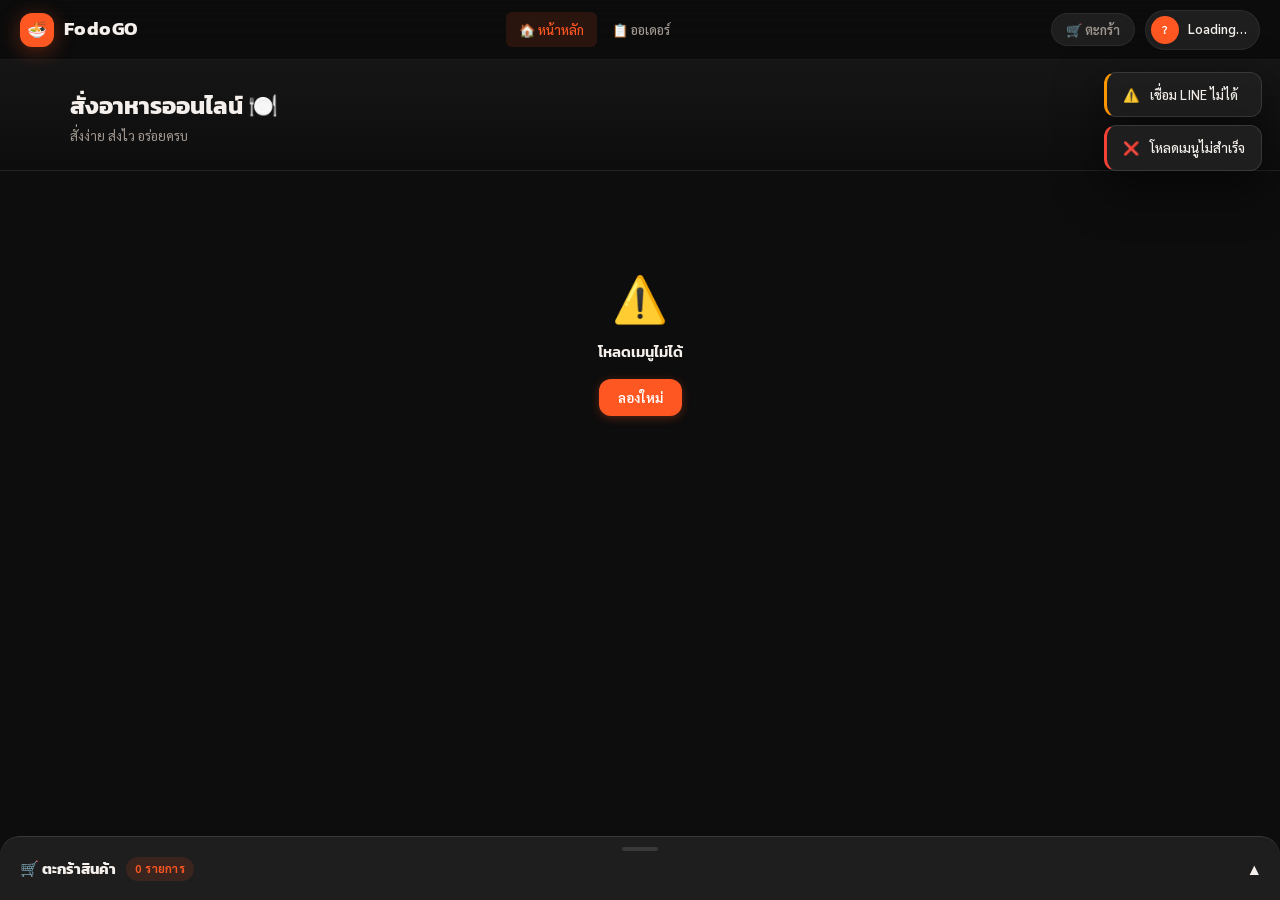
<file: FOoDoGO/index.html>
<!DOCTYPE html>
<html lang="th">
<head>
  <meta charset="UTF-8">
  <meta name="viewport" content="width=device-width,initial-scale=1.0">
  <title>FodoGO — สั่งอาหาร</title>
  <link rel="preconnect" href="https://fonts.googleapis.com">
  <link rel="stylesheet" href="style.css">
</head>
<body>

<!-- NAVBAR -->
<nav class="navbar">
  <div class="nav-brand">
    <div class="nav-logo">🍜</div>
    <span id="shop-name">FodoGO</span>
  </div>
  <div class="nav-links">
    <a href="index.html"  class="nav-link active">🏠 หน้าหลัก</a>
    <a href="orders.html" class="nav-link">📋 ออเดอร์</a>
  </div>
  <div class="nav-right">
    <button class="cart-pill" id="cart-pill" onclick="toggleDrawer()">
      🛒 ตะกร้า
      <span class="cart-count hidden" id="cart-badge">0</span>
    </button>
    <div class="nav-user">
      <div class="nav-avatar" id="uavatar">?</div>
      <span class="nav-uname" id="uname">Loading…</span>
    </div>
  </div>
</nav>

<!-- HERO -->
<div class="page" style="padding-bottom:0">
  <div class="menu-hero">
    <div class="wrap">
      <h1>สั่งอาหารออนไลน์ 🍽️</h1>
      <p id="shop-sub">เลือกเมนูที่ชอบ สั่งง่าย ส่งไว</p>
    </div>
  </div>

  <!-- CAT BAR -->
  <div class="wrap">
    <div id="cat-bar" class="cat-bar"></div>
  </div>

  <!-- FOOD GRID -->
  <div class="wrap">
    <div id="food-grid" class="food-grid"></div>
  </div>
</div>

<!-- CART DRAWER -->
<div id="cart-drawer" class="cart-drawer">
  <div style="position:relative">
    <div class="cart-handle-bar"></div>
  </div>
  <div class="cart-handle" onclick="toggleDrawer()">
    <div class="cart-handle-left">
      <span class="cart-handle-title">🛒 ตะกร้าสินค้า</span>
      <span class="badge badge-brand" id="cart-cnt">0 รายการ</span>
    </div>
    <span id="drawer-arrow">▲</span>
  </div>

  <div id="cart-empty" class="empty-state">
    <div class="empty-ico">🛒</div>
    <h3>ตะกร้าว่างเปล่า</h3>
    <p>เลือกเมนูที่ชอบได้เลย!</p>
  </div>

  <div id="cart-body" class="cart-body"></div>

  <div id="cart-foot" class="cart-footer-wrap hidden">
    <div class="cart-total-row">
      <span>รวมทั้งหมด</span>
      <span class="cart-total-price" id="cart-total">฿0</span>
    </div>
    <button class="btn btn-primary btn-lg btn-block" onclick="openCheckout()">✅ สั่งอาหาร</button>
  </div>
</div>

<!-- MODAL: รายละเอียดเมนู -->
<div class="modal-bg" id="modal-detail">
  <div class="modal">
    <div class="modal-head">
      <h2 class="modal-title" id="det-name">ชื่อเมนู</h2>
      <div class="modal-close" onclick="closeModal('modal-detail')">✕</div>
    </div>
    <div id="det-img" style="margin-bottom:14px;border-radius:var(--r-md);overflow:hidden;background:var(--bg-overlay);min-height:120px;display:flex;align-items:center;justify-content:center"></div>
    <p id="det-desc" style="font-size:0.83rem;color:var(--tx-secondary);margin-bottom:10px;line-height:1.7"></p>
    <div id="det-price" style="font-size:1.2rem;font-weight:700;color:var(--brand);margin-bottom:18px">฿0</div>
    <button class="btn btn-primary btn-block" id="det-add">+ เพิ่มลงตะกร้า</button>
  </div>
</div>

<!-- MODAL: Checkout -->
<div class="modal-bg" id="modal-checkout">
  <div class="modal">
    <div class="modal-head">
      <h2 class="modal-title">🛒 ยืนยันคำสั่งซื้อ</h2>
      <div class="modal-close" onclick="closeModal('modal-checkout')">✕</div>
    </div>
    <div id="co-sum" style="display:flex;flex-direction:column;gap:7px;margin-bottom:18px"></div>
    <div class="form-group">
      <label class="form-label">📍 ที่อยู่จัดส่ง <span style="color:var(--err)">*</span></label>
      <textarea id="co-addr" class="form-ctrl" placeholder="บ้านเลขที่, ตึก, ห้อง…"></textarea>
    </div>
    <div class="form-group">
      <label class="form-label">📝 หมายเหตุ</label>
      <textarea id="co-note" class="form-ctrl" placeholder="ไม่ใส่ผัก, เผ็ดน้อย…" style="min-height:60px"></textarea>
    </div>
    <button class="btn btn-primary btn-lg btn-block" id="co-btn" onclick="submitOrder()">✅ ยืนยันสั่งอาหาร</button>
  </div>
</div>

<!-- TOAST -->
<div id="toasts" class="toast-box"></div>

<script src="https://static.line-scdn.net/liff/edge/2/sdk.js"></script>
<script src="config.js"></script>
<script src="script.js"></script>
<script>
  document.addEventListener("DOMContentLoaded", () => {
    document.getElementById("shop-name").textContent = CFG.SHOP_NAME;
    document.getElementById("shop-sub").textContent  = CFG.SHOP_SUB;
  });
  // Arrow toggle
  const _orig = window.toggleDrawer;
  window.toggleDrawer = function() {
    _orig();
    const a = document.getElementById("drawer-arrow");
    if (a) a.textContent = DRAWER_OPEN ? "▼" : "▲";
  };
</script>
</body>
</html>
</file>
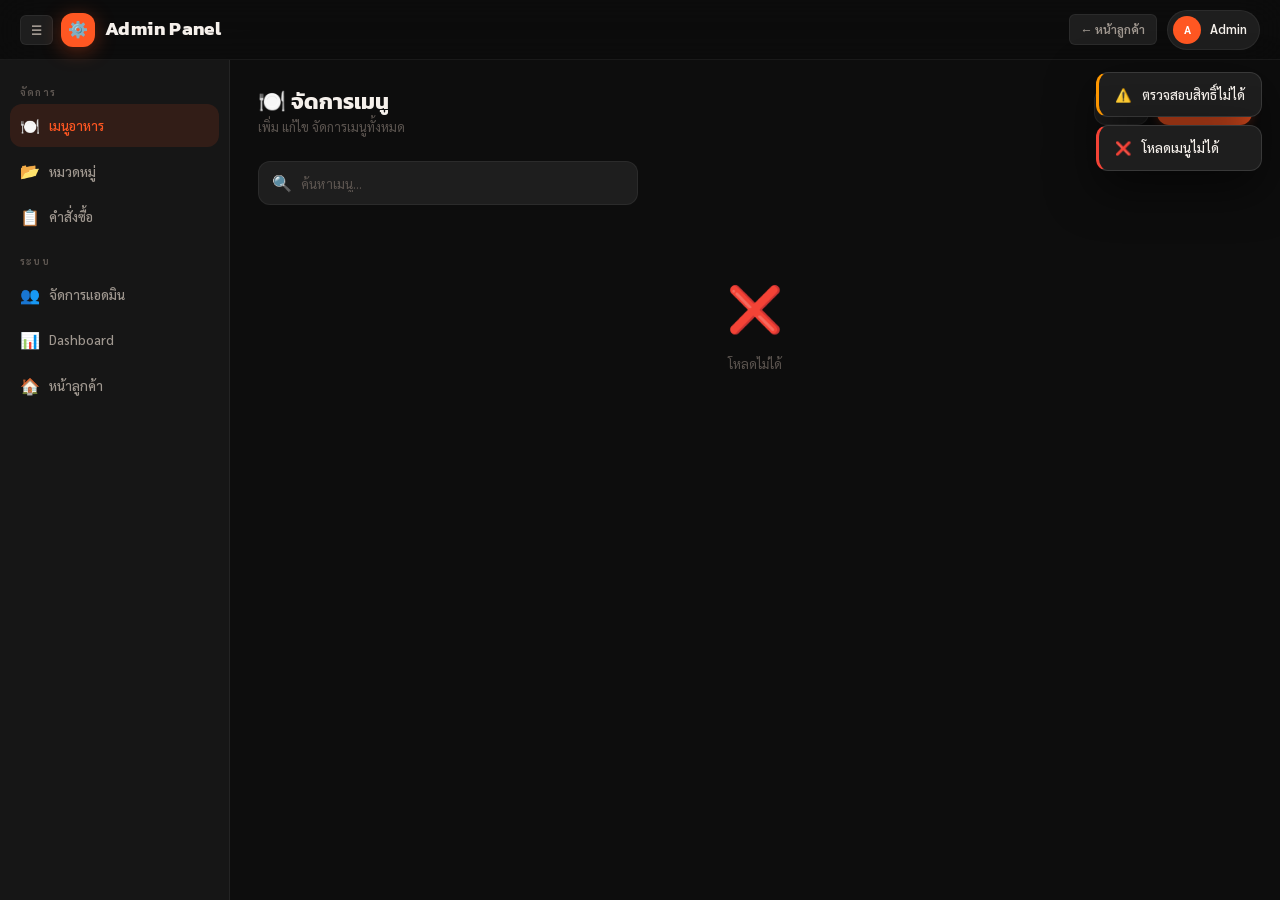
<file: FOoDoGO/admin.html>
<!DOCTYPE html>
<html lang="th">
<head>
  <meta charset="UTF-8">
  <meta name="viewport" content="width=device-width,initial-scale=1.0">
  <title>FodoGO — Admin</title>
  <link rel="preconnect" href="https://fonts.googleapis.com">
  <link rel="stylesheet" href="style.css">
</head>
<body>

<!-- NAVBAR -->
<nav class="navbar">
  <div class="flex items-c gap-2">
    <button class="btn btn-ghost btn-sm" onclick="toggleSidebar()" style="padding:6px 10px">☰</button>
    <div class="nav-brand"><div class="nav-logo">⚙️</div><span>Admin Panel</span></div>
  </div>
  <div class="nav-right">
    <a href="index.html" class="btn btn-ghost btn-sm">← หน้าลูกค้า</a>
    <div class="nav-user">
      <div class="nav-avatar" id="a-uavatar">A</div>
      <span class="nav-uname" id="a-uname">Admin</span>
    </div>
  </div>
</nav>

<!-- LAYOUT -->
<div class="admin-shell">

  <!-- SIDEBAR -->
  <aside class="sidebar" id="sidebar">
    <div class="sb-section">
      <div class="sb-label">จัดการ</div>
      <a class="sb-link active" data-tab="menu" href="#">
        <span class="ico">🍽️</span> เมนูอาหาร
      </a>
      <a class="sb-link" data-tab="cats" href="#">
        <span class="ico">📂</span> หมวดหมู่
      </a>
      <a class="sb-link" data-tab="orders" href="#">
        <span class="ico">📋</span> คำสั่งซื้อ
      </a>
    </div>
    <div class="sb-section">
      <div class="sb-label">ระบบ</div>
      <a class="sb-link" data-tab="admins" href="#">
        <span class="ico">👥</span> จัดการแอดมิน
      </a>
      <a class="sb-link" href="dashboard.html">
        <span class="ico">📊</span> Dashboard
      </a>
      <a class="sb-link" href="index.html">
        <span class="ico">🏠</span> หน้าลูกค้า
      </a>
    </div>
  </aside>

  <!-- MAIN -->
  <main class="admin-main">

    <!-- ── TAB: เมนู ── -->
    <div class="a-tab" data-tab="menu">
      <div class="page-hd">
        <div>
          <h1 class="page-title">🍽️ จัดการเมนู</h1>
          <p class="page-sub">เพิ่ม แก้ไข จัดการเมนูทั้งหมด</p>
        </div>
        <div class="flex gap-2">
          <button class="btn btn-ghost" onclick="loadMenu()">🔄</button>
          <button class="btn btn-primary" onclick="openAddMenu()">+ เพิ่มเมนู</button>
        </div>
      </div>
      <div class="search-bar mb-4" style="max-width:380px">
        <span class="search-ico">🔍</span>
        <input type="text" placeholder="ค้นหาเมนู…" oninput="paintMenu(this.value)">
      </div>
      <div id="mgrid" class="mgrid"></div>
    </div>

    <!-- ── TAB: หมวดหมู่ ── -->
    <div class="a-tab hidden" data-tab="cats">
      <div class="page-hd">
        <div>
          <h1 class="page-title">📂 หมวดหมู่</h1>
          <p class="page-sub">จัดการหมวดหมู่อาหาร</p>
        </div>
        <button class="btn btn-primary" onclick="openAModal('modal-cat')">+ เพิ่มหมวดหมู่</button>
      </div>
      <div id="cat-list"></div>
    </div>

    <!-- ── TAB: ออเดอร์ ── -->
    <div class="a-tab hidden" data-tab="orders">
      <div class="page-hd">
        <div>
          <h1 class="page-title">📋 คำสั่งซื้อ</h1>
          <p class="page-sub">ดูและอัปเดตสถานะ</p>
        </div>
        <button class="btn btn-ghost" onclick="loadOrders()">🔄 รีโหลด</button>
      </div>
      <div class="filter-strip">
        <button class="filter-chip on" data-st="all"       onclick="filterOrders('all')">ทั้งหมด</button>
        <button class="filter-chip"    data-st="pending"   onclick="filterOrders('pending')">⏳ รอ</button>
        <button class="filter-chip"    data-st="confirmed" onclick="filterOrders('confirmed')">✅ ยืนยัน</button>
        <button class="filter-chip"    data-st="cooking"   onclick="filterOrders('cooking')">🍳 ทำ</button>
        <button class="filter-chip"    data-st="ready"     onclick="filterOrders('ready')">🎉 พร้อม</button>
        <button class="filter-chip"    data-st="delivered" onclick="filterOrders('delivered')">📦 ส่งแล้ว</button>
      </div>
      <div class="card" style="padding:0">
        <div class="tbl-wrap">
          <table>
            <thead>
              <tr>
                <th style="padding-left:18px">หมายเลข</th>
                <th>ลูกค้า</th><th>เวลา</th><th>ยอด</th><th>สถานะ</th><th>อัปเดต</th>
              </tr>
            </thead>
            <tbody id="ord-tbody">
              <tr><td colspan="6" style="text-align:center;padding:40px;color:var(--tx-muted)">เลือกแท็บ "คำสั่งซื้อ"</td></tr>
            </tbody>
          </table>
        </div>
      </div>
    </div>

    <!-- ── TAB: จัดการแอดมิน ── -->
    <div class="a-tab hidden" data-tab="admins">
      <div class="page-hd">
        <div>
          <h1 class="page-title">👥 จัดการแอดมิน</h1>
          <p class="page-sub">เพิ่ม/ลบสิทธิ์แอดมินผ่าน LINE User ID</p>
        </div>
        <button class="btn btn-primary" onclick="openAModal('modal-admin')">+ เพิ่มแอดมิน</button>
      </div>

      <!-- คำแนะนำ -->
      <div class="card mb-4" style="border-color:var(--line-brand);background:var(--brand-muted)">
        <h3 style="font-size:0.88rem;font-weight:700;margin-bottom:8px;color:var(--brand)">💡 วิธีหา LINE User ID</h3>
        <p style="font-size:0.8rem;color:var(--tx-secondary);line-height:1.7">
          1. เปิดหน้าเว็บ <code style="background:var(--bg-overlay);padding:1px 6px;border-radius:4px">index.html</code> บน LINE<br>
          2. เปิด DevTools → Console พิมพ์: <code style="background:var(--bg-overlay);padding:1px 6px;border-radius:4px">liff.getProfile().then(p=>console.log(p.userId))</code><br>
          3. Copy userId ที่ได้ (ขึ้นต้นด้วย U) → มาใส่ในฟอร์มด้านล่าง
        </p>
      </div>

      <div id="admin-list"></div>
    </div>

  </main>
</div>

<!-- MODAL: เพิ่ม/แก้ไขเมนู -->
<div class="modal-bg" id="modal-menu">
  <div class="modal">
    <div class="modal-head">
      <h2 class="modal-title" id="mform-title">เพิ่มเมนู</h2>
      <div class="modal-close" onclick="closeAModal('modal-menu')">✕</div>
    </div>
    <div class="form-row">
      <div class="form-group">
        <label class="form-label">ชื่อเมนู *</label>
        <input type="text" id="mf-name" class="form-ctrl" placeholder="เช่น ข้าวผัดหมู">
      </div>
      <div class="form-group">
        <label class="form-label">ราคา (บาท) *</label>
        <input type="number" id="mf-price" class="form-ctrl" placeholder="60" min="0">
      </div>
    </div>
    <div class="form-row">
      <div class="form-group">
        <label class="form-label">หมวดหมู่</label>
        <select id="mf-cat" class="form-ctrl"><option value="">-- เลือก --</option></select>
      </div>
      <div class="form-group">
        <label class="form-label">สถานะ</label>
        <select id="mf-status" class="form-ctrl">
          <option value="available">✅ พร้อมขาย</option>
          <option value="unavailable">❌ หมดชั่วคราว</option>
          <option value="hidden">👁 ซ่อน</option>
        </select>
      </div>
    </div>
    <div class="form-group">
      <label class="form-label">URL รูปภาพ</label>
      <input type="url" id="mf-image" class="form-ctrl" placeholder="https://…">
    </div>
    <div class="form-group">
      <label class="form-label">คำอธิบาย</label>
      <textarea id="mf-desc" class="form-ctrl" placeholder="อธิบายเมนูสั้น ๆ…"></textarea>
    </div>
    <button class="btn btn-primary btn-block" id="mf-save" onclick="saveMenu()">💾 บันทึก</button>
  </div>
</div>

<!-- MODAL: เพิ่มหมวดหมู่ -->
<div class="modal-bg" id="modal-cat">
  <div class="modal">
    <div class="modal-head">
      <h2 class="modal-title">📂 เพิ่มหมวดหมู่</h2>
      <div class="modal-close" onclick="closeAModal('modal-cat')">✕</div>
    </div>
    <div class="form-group">
      <label class="form-label">ชื่อหมวดหมู่ *</label>
      <input type="text" id="cf-name" class="form-ctrl" placeholder="เช่น ข้าวจานเดียว">
    </div>
    <div class="form-group">
      <label class="form-label">Emoji ไอคอน</label>
      <input type="text" id="cf-icon" class="form-ctrl" placeholder="🍚" maxlength="4">
    </div>
    <button class="btn btn-primary btn-block" id="cf-save" onclick="saveCat()">💾 บันทึก</button>
  </div>
</div>

<!-- MODAL: เพิ่มแอดมิน -->
<div class="modal-bg" id="modal-admin">
  <div class="modal">
    <div class="modal-head">
      <h2 class="modal-title">👤 เพิ่มแอดมิน</h2>
      <div class="modal-close" onclick="closeAModal('modal-admin')">✕</div>
    </div>
    <div class="form-group">
      <label class="form-label">LINE User ID *</label>
      <input type="text" id="af-uid" class="form-ctrl" placeholder="Uxxxxxxxxxxxxxxxxxxxxxxxxxxxxxxxxx">
      <p style="font-size:0.74rem;color:var(--tx-muted);margin-top:5px">ขึ้นต้นด้วย U ตามด้วยตัวเลขและตัวอักษร 32 หลัก</p>
    </div>
    <div class="form-group">
      <label class="form-label">ชื่อ (เพื่อแสดงผล) *</label>
      <input type="text" id="af-name" class="form-ctrl" placeholder="เช่น คุณสมชาย">
    </div>
    <button class="btn btn-primary btn-block" id="af-save" onclick="addAdmin()">✅ เพิ่มแอดมิน</button>
  </div>
</div>

<!-- TOAST -->
<div id="toasts" class="toast-box"></div>

<script src="https://static.line-scdn.net/liff/edge/2/sdk.js"></script>
<script src="config.js"></script>
<script src="admin.js"></script>
</body>
</html>
</file>
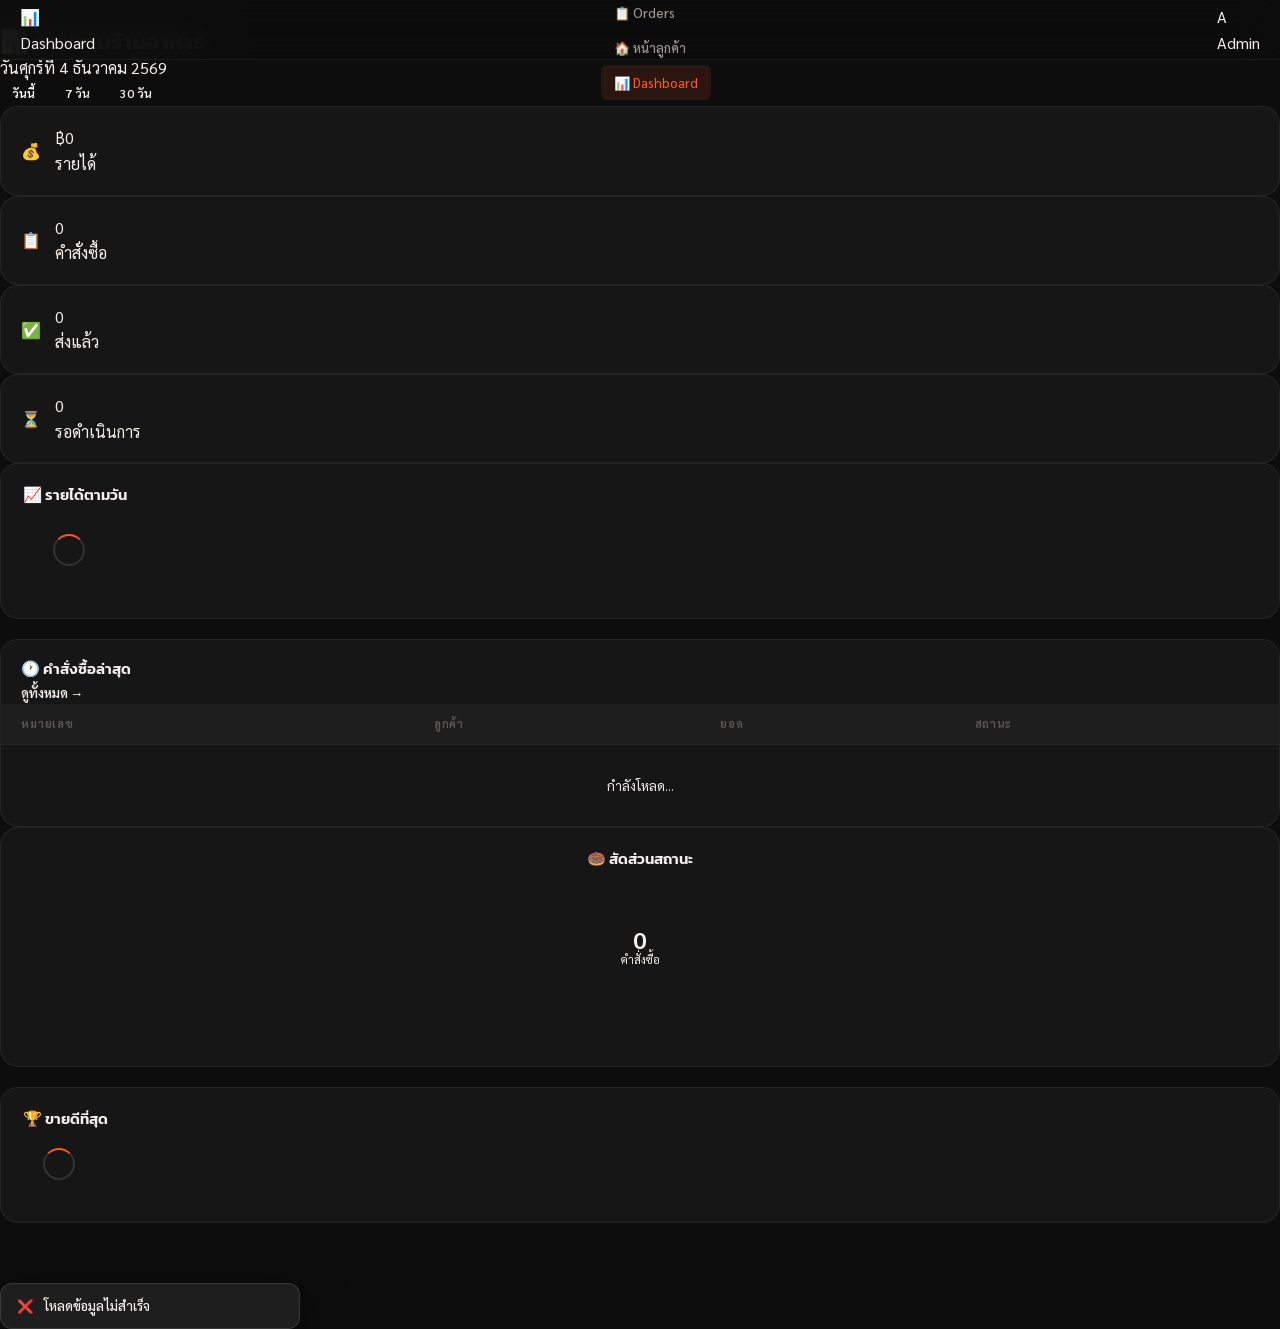
<file: FOoDoGO/dashboard.html>
<!DOCTYPE html>
<html lang="th">
<head>
  <meta charset="UTF-8">
  <meta name="viewport" content="width=device-width, initial-scale=1.0">
  <title>Dashboard</title>
  <link rel="preconnect" href="https://fonts.googleapis.com">
  <link rel="stylesheet" href="style.css">
  <style>
    /* Dashboard-specific extras */
    .donut-wrap {
      position: relative;
      width: 160px; height: 160px;
      margin: 0 auto;
    }
    .donut-wrap canvas { display: block; }
    .donut-center {
      position: absolute;
      inset: 0;
      display: flex;
      flex-direction: column;
      align-items: center;
      justify-content: center;
    }
    .donut-center-value {
      font-family: var(--font-head);
      font-size: 1.5rem;
      font-weight: 700;
      color: var(--text-primary);
      line-height: 1;
    }
    .donut-center-label {
      font-size: 0.7rem;
      color: var(--text-muted);
    }

    .revenue-bar-wrap { display: flex; flex-direction: column; gap: 10px; }
    .revenue-bar-row { display: flex; align-items: center; gap: 10px; }
    .revenue-bar-label { width: 60px; font-size: 0.75rem; color: var(--text-secondary); flex-shrink: 0; text-align: right; }
    .revenue-bar-track { flex: 1; height: 10px; background: var(--border); border-radius: 99px; overflow: hidden; }
    .revenue-bar-fill { height: 100%; background: linear-gradient(90deg, var(--primary), var(--accent)); border-radius: 99px; transition: width 1s ease; }
    .revenue-bar-val { width: 70px; font-size: 0.75rem; font-weight: 600; color: var(--text-primary); flex-shrink: 0; }

    .period-btns { display: flex; gap: 6px; }
    .period-btn { padding: 5px 12px; border-radius: 99px; font-size: 0.75rem; font-weight: 600; background: var(--bg); border: 1.5px solid var(--border-strong); color: var(--text-secondary); cursor: pointer; transition: var(--transition); }
    .period-btn.active, .period-btn:hover { background: var(--primary); color: white; border-color: var(--primary); }
  </style>
</head>
<body>

<!-- ── Navbar ── -->
<nav class="navbar">
  <div class="navbar-brand">
    <div class="logo-icon">📊</div>
    <span>Dashboard</span>
  </div>

  <div class="navbar-nav">
    <a href="admin.html"    class="nav-link">⚙️ Admin</a>
    <a href="orders.html"   class="nav-link">📋 Orders</a>
    <a href="index.html"    class="nav-link">🏠 หน้าลูกค้า</a>
    <a href="dashboard.html" class="nav-link active">📊 Dashboard</a>
  </div>

  <div class="navbar-user">
    <div class="user-avatar" id="dash-avatar">A</div>
    <span class="user-name" id="dash-name">Admin</span>
  </div>
</nav>

<!-- ── Page ── -->
<div class="page-wrapper">
  <div class="container" style="padding-top:28px;padding-bottom:60px">

    <!-- Header -->
    <div class="page-header">
      <div>
        <h1 class="page-title">📊 ภาพรวมร้านอาหาร</h1>
        <p class="page-subtitle" id="dash-date">วันนี้</p>
      </div>
      <div class="period-btns">
        <button class="period-btn active" onclick="setPeriod('today',   this)">วันนี้</button>
        <button class="period-btn"        onclick="setPeriod('week',    this)">7 วัน</button>
        <button class="period-btn"        onclick="setPeriod('month',   this)">30 วัน</button>
      </div>
    </div>

    <!-- ── Stat Cards ── -->
    <div class="stat-cards" id="stat-cards">
      <div class="stat-card">
        <div class="stat-icon orange">💰</div>
        <div class="stat-info">
          <div class="stat-value" id="stat-revenue">฿0</div>
          <div class="stat-label">รายได้</div>
        </div>
      </div>
      <div class="stat-card">
        <div class="stat-icon blue">📋</div>
        <div class="stat-info">
          <div class="stat-value" id="stat-orders">0</div>
          <div class="stat-label">คำสั่งซื้อ</div>
        </div>
      </div>
      <div class="stat-card">
        <div class="stat-icon green">✅</div>
        <div class="stat-info">
          <div class="stat-value" id="stat-delivered">0</div>
          <div class="stat-label">ส่งแล้ว</div>
        </div>
      </div>
      <div class="stat-card">
        <div class="stat-icon yellow">⏳</div>
        <div class="stat-info">
          <div class="stat-value" id="stat-pending">0</div>
          <div class="stat-label">รอดำเนินการ</div>
        </div>
      </div>
    </div>

    <!-- ── Main Grid ── -->
    <div class="dashboard-grid">

      <!-- LEFT: Revenue Chart + Recent Orders -->
      <div style="display:flex;flex-direction:column;gap:20px">

        <!-- Revenue Bar Chart -->
        <div class="card">
          <div class="card-header">
            <h3 class="card-title">📈 รายได้ตามวัน</h3>
          </div>
          <div id="revenue-chart" class="revenue-bar-wrap">
            <div class="loading-wrap" style="padding:30px"><div class="spinner"></div></div>
          </div>
        </div>

        <!-- Recent Orders -->
        <div class="card" style="padding:0">
          <div class="card-header" style="padding:20px 20px 0">
            <h3 class="card-title">🕐 คำสั่งซื้อล่าสุด</h3>
            <a href="admin.html" style="font-size:0.8rem;color:var(--primary);font-weight:600">ดูทั้งหมด →</a>
          </div>
          <div class="table-wrap">
            <table>
              <thead>
                <tr>
                  <th style="padding-left:20px">หมายเลข</th>
                  <th>ลูกค้า</th>
                  <th>ยอด</th>
                  <th>สถานะ</th>
                </tr>
              </thead>
              <tbody id="recent-orders-tbody">
                <tr><td colspan="4" style="text-align:center;padding:30px;color:var(--text-muted)">กำลังโหลด…</td></tr>
              </tbody>
            </table>
          </div>
        </div>

      </div>

      <!-- RIGHT: Best Sellers + Donut -->
      <div style="display:flex;flex-direction:column;gap:20px">

        <!-- Order Status Donut -->
        <div class="card" style="text-align:center">
          <div class="card-header">
            <h3 class="card-title">🍩 สัดส่วนสถานะ</h3>
          </div>
          <div class="donut-wrap">
            <canvas id="donut-canvas" width="160" height="160"></canvas>
            <div class="donut-center">
              <div class="donut-center-value" id="donut-total">0</div>
              <div class="donut-center-label">คำสั่งซื้อ</div>
            </div>
          </div>
          <div id="donut-legend" style="margin-top:16px;display:flex;flex-direction:column;gap:6px;text-align:left"></div>
        </div>

        <!-- Best Sellers -->
        <div class="card">
          <div class="card-header">
            <h3 class="card-title">🏆 ขายดีที่สุด</h3>
          </div>
          <div id="bestseller-list" class="bestseller-list">
            <div class="loading-wrap" style="padding:20px"><div class="spinner"></div></div>
          </div>
        </div>

      </div>
    </div>

  </div>
</div>

<!-- ── Toast ── -->
<div id="toast-container" class="toast-container"></div>

<!-- ── Scripts ── -->
<script src="https://static.line-scdn.net/liff/edge/2/sdk.js"></script>
<script src="config.js"></script>
<script>
/* ── dashboard.js (inline) ── */

let allDashOrders = [];
let currentPeriod = "today";

document.addEventListener("DOMContentLoaded", async () => {
  // Set date label
  document.getElementById("dash-date").textContent =
    new Date().toLocaleDateString("th-TH", { weekday: "long", year: "numeric", month: "long", day: "numeric" });

  await initDashAuth();
  await loadDashData();
});

async function initDashAuth() {
  try {
    await liff.init({ liffId: CONFIG.LIFF_ID });
    if (!liff.isLoggedIn()) { liff.login({ redirectUri: location.href }); return; }
    const profile = await liff.getProfile();
    document.getElementById("dash-name").textContent = profile.displayName;
    document.getElementById("dash-avatar").innerHTML = `<img src="${profile.pictureUrl}" alt="avatar">`;
  } catch (err) {
    console.warn("LIFF:", err);
  }
}

async function loadDashData() {
  try {
    const res  = await fetch(`${CONFIG.GAS_URL}?action=getOrders`);
    const data = await res.json();
    allDashOrders = data.orders || [];
    updateDashboard();
  } catch (err) {
    console.error("loadDashData error:", err);
    showDashToast("โหลดข้อมูลไม่สำเร็จ", "error");
  }
}

function setPeriod(period, btn) {
  currentPeriod = period;
  document.querySelectorAll(".period-btn").forEach(b => b.classList.remove("active"));
  btn.classList.add("active");
  updateDashboard();
}

function filterByPeriod(orders) {
  const now  = new Date();
  const cutoff = new Date();

  if (currentPeriod === "today") {
    cutoff.setHours(0, 0, 0, 0);
  } else if (currentPeriod === "week") {
    cutoff.setDate(now.getDate() - 7);
  } else {
    cutoff.setDate(now.getDate() - 30);
  }

  return orders.filter(o => {
    try { return new Date(o.timestamp) >= cutoff; } catch { return true; }
  });
}

function updateDashboard() {
  const filtered = filterByPeriod(allDashOrders);
  updateStats(filtered);
  updateRevenueChart(filtered);
  updateRecentOrders(filtered);
  updateBestSellers(filtered);
  updateDonut(filtered);
}

function updateStats(orders) {
  const revenue  = orders.filter(o => o.status === "delivered")
                         .reduce((s, o) => s + Number(o.total || 0), 0);
  const delivered = orders.filter(o => o.status === "delivered").length;
  const pending   = orders.filter(o => ["pending","confirmed","cooking","ready"].includes(o.status)).length;

  animateNumber("stat-revenue",  revenue,   v => `฿${v.toLocaleString()}`);
  animateNumber("stat-orders",   orders.length);
  animateNumber("stat-delivered", delivered);
  animateNumber("stat-pending",  pending);
}

function animateNumber(id, target, formatter = v => v) {
  const el = document.getElementById(id);
  if (!el) return;
  const start = 0;
  const duration = 800;
  const startTime = performance.now();
  function update(now) {
    const progress = Math.min((now - startTime) / duration, 1);
    const eased = 1 - Math.pow(1 - progress, 3);
    el.textContent = formatter(Math.round(start + (target - start) * eased));
    if (progress < 1) requestAnimationFrame(update);
  }
  requestAnimationFrame(update);
}

function updateRevenueChart(orders) {
  const wrap = document.getElementById("revenue-chart");

  // Group by day (last 7 days)
  const days = [];
  for (let i = 6; i >= 0; i--) {
    const d = new Date();
    d.setDate(d.getDate() - i);
    days.push(d);
  }

  const byDay = days.map(day => {
    const label = day.toLocaleDateString("th-TH", { weekday: "short" });
    const total = orders
      .filter(o => {
        try {
          const od = new Date(o.timestamp);
          return od.toDateString() === day.toDateString() && o.status === "delivered";
        } catch { return false; }
      })
      .reduce((s, o) => s + Number(o.total || 0), 0);
    return { label, total };
  });

  const max = Math.max(...byDay.map(d => d.total), 1);

  wrap.innerHTML = byDay.map(d => `
    <div class="revenue-bar-row">
      <div class="revenue-bar-label">${d.label}</div>
      <div class="revenue-bar-track">
        <div class="revenue-bar-fill" style="width:${(d.total / max * 100).toFixed(1)}%"></div>
      </div>
      <div class="revenue-bar-val">฿${d.total.toLocaleString()}</div>
    </div>
  `).join("");
}

function updateRecentOrders(orders) {
  const tbody = document.getElementById("recent-orders-tbody");
  const recent = [...orders].sort((a, b) => new Date(b.timestamp) - new Date(a.timestamp)).slice(0, 8);

  if (!recent.length) {
    tbody.innerHTML = `<tr><td colspan="4" style="text-align:center;padding:30px;color:var(--text-muted)">ยังไม่มีคำสั่งซื้อ</td></tr>`;
    return;
  }

  const statusMap = {
    pending:   ["badge-warning",  "⏳ รอ"],
    confirmed: ["badge-info",     "✅ ยืนยัน"],
    cooking:   ["badge-warning",  "🍳 ทำ"],
    ready:     ["badge-success",  "🎉 พร้อม"],
    delivered: ["badge-gray",     "📦 ส่งแล้ว"],
    cancelled: ["badge-danger",   "❌ ยกเลิก"],
  };

  tbody.innerHTML = recent.map(o => {
    const [cls, label] = statusMap[o.status] || ["badge-gray", o.status];
    return `<tr>
      <td style="padding-left:20px"><span class="font-bold">#${o.orderId}</span></td>
      <td style="font-size:0.8rem">${o.userName || "-"}</td>
      <td class="font-bold" style="color:var(--primary)">฿${Number(o.total).toLocaleString()}</td>
      <td><span class="badge ${cls}">${label}</span></td>
    </tr>`;
  }).join("");
}

function updateBestSellers(orders) {
  const wrap = document.getElementById("bestseller-list");

  // Count item sales
  const countMap = {};
  orders.forEach(o => {
    let items = [];
    try { items = JSON.parse(o.items || "[]"); } catch {}
    items.forEach(item => {
      if (!countMap[item.name]) countMap[item.name] = { name: item.name, image: item.image || "", count: 0 };
      countMap[item.name].count += item.qty;
    });
  });

  const sorted = Object.values(countMap).sort((a, b) => b.count - a.count).slice(0, 5);
  const maxCount = sorted[0]?.count || 1;

  if (!sorted.length) {
    wrap.innerHTML = `<div class="empty-state" style="padding:20px"><div class="empty-icon">🍽️</div><p>ยังไม่มีข้อมูล</p></div>`;
    return;
  }

  wrap.innerHTML = sorted.map((item, i) => `
    <div class="bestseller-item">
      <div class="bs-rank ${i < 3 ? 'top' : ''}">${i + 1}</div>
      <div class="bs-img">
        ${item.image ? `<img src="${item.image}" alt="${item.name}" loading="lazy">` : "🍴"}
      </div>
      <div class="bs-info">
        <div class="bs-name">${item.name}</div>
        <div class="bs-count">${item.count} ออเดอร์</div>
      </div>
      <div class="bs-bar-wrap">
        <div class="bs-bar">
          <div class="bs-bar-fill" style="width:${(item.count / maxCount * 100).toFixed(1)}%"></div>
        </div>
      </div>
    </div>
  `).join("");
}

function updateDonut(orders) {
  const canvas = document.getElementById("donut-canvas");
  const legend = document.getElementById("donut-legend");
  if (!canvas) return;

  const statusGroups = {
    pending:   { label: "⏳ รอยืนยัน",  color: "#F39C12" },
    cooking:   { label: "🍳 กำลังทำ",   color: "#FF6B35" },
    ready:     { label: "🎉 พร้อมส่ง",  color: "#3498DB" },
    delivered: { label: "📦 ส่งแล้ว",   color: "#2ECC71" },
    cancelled: { label: "❌ ยกเลิก",    color: "#E74C3C" },
  };

  const counts = {};
  orders.forEach(o => {
    const grp = ["confirmed"].includes(o.status) ? "pending" : o.status;
    counts[grp] = (counts[grp] || 0) + 1;
  });

  const total = Object.values(counts).reduce((s, v) => s + v, 0);
  document.getElementById("donut-total").textContent = total;

  const ctx  = canvas.getContext("2d");
  const cx   = 80; const cy = 80;
  const R    = 66; const r  = 44;
  ctx.clearRect(0, 0, 160, 160);

  if (!total) {
    ctx.beginPath();
    ctx.arc(cx, cy, R, 0, Math.PI * 2);
    ctx.arc(cx, cy, r, 0, Math.PI * 2, true);
    ctx.fillStyle = "#F0E6DC";
    ctx.fill("evenodd");
  } else {
    let startAngle = -Math.PI / 2;
    const segments = Object.entries(counts).map(([key, count]) => ({
      key, count,
      color: statusGroups[key]?.color || "#ccc",
      label: statusGroups[key]?.label || key,
    }));

    segments.forEach(seg => {
      const angle = (seg.count / total) * Math.PI * 2;
      ctx.beginPath();
      ctx.moveTo(cx, cy);
      ctx.arc(cx, cy, R, startAngle, startAngle + angle);
      ctx.arc(cx, cy, r, startAngle + angle, startAngle, true);
      ctx.fillStyle = seg.color;
      ctx.fill();
      startAngle += angle;
    });

    legend.innerHTML = segments.map(seg => `
      <div style="display:flex;align-items:center;gap:8px">
        <div style="width:10px;height:10px;border-radius:2px;background:${seg.color};flex-shrink:0"></div>
        <span style="font-size:0.78rem;color:var(--text-secondary)">${seg.label}</span>
        <span style="margin-left:auto;font-size:0.78rem;font-weight:700">${seg.count}</span>
      </div>
    `).join("");
  }
}

function showDashToast(msg, type = "info") {
  const container = document.getElementById("toast-container");
  if (!container) return;
  const toast = document.createElement("div");
  toast.className = `toast ${type}`;
  const icons = { success: "✅", error: "❌", warning: "⚠️", info: "ℹ️" };
  toast.innerHTML = `<span>${icons[type]}</span><span>${msg}</span>`;
  container.appendChild(toast);
  setTimeout(() => toast.remove(), 3500);
}
</script>
</body>
</html>
</file>
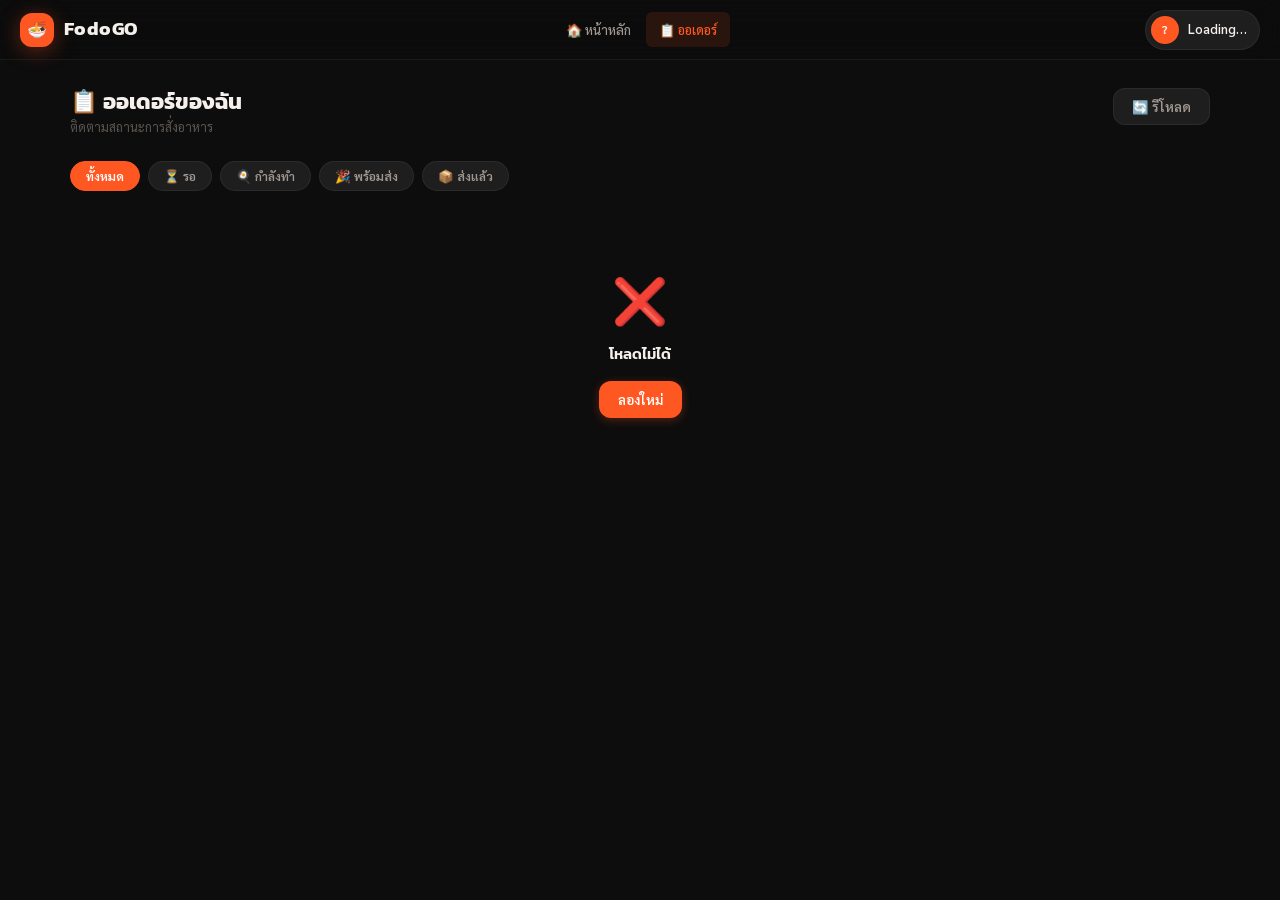
<file: FOoDoGO/orders.html>
<!DOCTYPE html>
<html lang="th">
<head>
  <meta charset="UTF-8">
  <meta name="viewport" content="width=device-width,initial-scale=1.0">
  <title>FodoGO — ออเดอร์ของฉัน</title>
  <link rel="preconnect" href="https://fonts.googleapis.com">
  <link rel="stylesheet" href="style.css">
</head>
<body>

<nav class="navbar">
  <div class="nav-brand"><div class="nav-logo">🍜</div><span>FodoGO</span></div>
  <div class="nav-links">
    <a href="index.html"  class="nav-link">🏠 หน้าหลัก</a>
    <a href="orders.html" class="nav-link active">📋 ออเดอร์</a>
  </div>
  <div class="nav-user">
    <div class="nav-avatar" id="uavatar">?</div>
    <span class="nav-uname" id="uname">Loading…</span>
  </div>
</nav>

<div class="page">
  <div class="wrap" style="padding-top:28px;padding-bottom:60px">

    <div class="page-hd">
      <div>
        <h1 class="page-title">📋 ออเดอร์ของฉัน</h1>
        <p class="page-sub">ติดตามสถานะการสั่งอาหาร</p>
      </div>
      <button class="btn btn-ghost" onclick="loadOrders()">🔄 รีโหลด</button>
    </div>

    <div class="filter-strip">
      <button class="filter-chip on" data-st="all"       onclick="filterOrds('all')">ทั้งหมด</button>
      <button class="filter-chip"    data-st="pending"   onclick="filterOrds('pending')">⏳ รอ</button>
      <button class="filter-chip"    data-st="cooking"   onclick="filterOrds('cooking')">🍳 กำลังทำ</button>
      <button class="filter-chip"    data-st="ready"     onclick="filterOrds('ready')">🎉 พร้อมส่ง</button>
      <button class="filter-chip"    data-st="delivered" onclick="filterOrds('delivered')">📦 ส่งแล้ว</button>
    </div>

    <div id="ord-list"></div>

  </div>
</div>

<!-- MODAL: รายละเอียดออเดอร์ -->
<div class="modal-bg" id="modal-ord">
  <div class="modal">
    <div class="modal-head">
      <h2 class="modal-title" id="od-title">ออเดอร์</h2>
      <div class="modal-close" onclick="document.getElementById('modal-ord').classList.remove('open')">✕</div>
    </div>
    <div class="steps" id="od-steps"></div>
    <div id="od-items" style="margin:18px 0;display:flex;flex-direction:column;gap:7px"></div>
    <div style="background:var(--bg-overlay);border-radius:var(--r-md);padding:14px;margin-bottom:16px">
      <div class="order-line mb-2"><span class="n">ที่อยู่</span><span id="od-addr" style="font-size:0.78rem;max-width:200px;text-align:right"></span></div>
      <div class="order-line mb-2"><span class="n">หมายเหตุ</span><span id="od-note" style="font-size:0.78rem;color:var(--tx-muted)"></span></div>
      <div class="order-line" style="border-top:1px solid var(--line);padding-top:10px">
        <span class="fw-7">รวม</span>
        <span class="fw-7 text-brand" id="od-total">฿0</span>
      </div>
    </div>
    <a href="index.html" class="btn btn-primary btn-block">🍽️ สั่งอีกครั้ง</a>
  </div>
</div>

<div id="toasts" class="toast-box"></div>

<script src="https://static.line-scdn.net/liff/edge/2/sdk.js"></script>
<script src="config.js"></script>
<script>
const STEPS = [
  { key:"pending",   ico:"⏳", lbl:"รอยืนยัน" },
  { key:"confirmed", ico:"✅", lbl:"ยืนยัน" },
  { key:"cooking",   ico:"🍳", lbl:"กำลังทำ" },
  { key:"ready",     ico:"🎉", lbl:"พร้อมส่ง" },
  { key:"delivered", ico:"📦", lbl:"ส่งแล้ว" },
];

let MY_ORDERS = [];
let ME_ID = null;

document.addEventListener("DOMContentLoaded", async () => {
  await initLiff();
  await loadOrders();
});

async function initLiff() {
  try {
    await liff.init({ liffId: CFG.LIFF_ID });
    if (!liff.isLoggedIn()) { liff.login({ redirectUri: location.href }); return; }
    const p = await liff.getProfile();
    ME_ID = p.userId;
    document.getElementById("uname").textContent   = p.displayName;
    document.getElementById("uavatar").innerHTML   = `<img src="${p.pictureUrl}" alt="">`;
  } catch (e) { console.warn(e); }
}

async function loadOrders() {
  const list = document.getElementById("ord-list");
  list.innerHTML = `<div class="loading-state"><div class="spinner"></div><span>กำลังโหลด…</span></div>`;
  try {
    const r = await fetch(`${CFG.GAS_URL}?action=getMyOrders&userId=${encodeURIComponent(ME_ID||"")}`);
    const d = await r.json();
    MY_ORDERS = d.orders || [];
    paintOrds(MY_ORDERS);
  } catch {
    list.innerHTML = `<div class="empty-state"><div class="empty-ico">❌</div><h3>โหลดไม่ได้</h3>
      <button class="btn btn-primary mt-2" onclick="loadOrders()">ลองใหม่</button></div>`;
  }
}

function paintOrds(ords) {
  const list = document.getElementById("ord-list");
  if (!ords.length) {
    list.innerHTML = `<div class="empty-state"><div class="empty-ico">🛒</div><h3>ยังไม่มีออเดอร์</h3>
      <a href="index.html" class="btn btn-primary mt-2">🍽️ ดูเมนู</a></div>`;
    return;
  }
  list.innerHTML = ords.map(o => {
    let items = []; try { items = JSON.parse(o.items||"[]"); } catch {}
    const si = STEPS.findIndex(s => s.key === o.status);
    const stepsHtml = STEPS.filter(s => s.key !== "confirmed").map(s => {
      const idx  = STEPS.findIndex(x => x.key === s.key);
      const done = si > idx || o.status === "delivered";
      const act  = si === idx;
      return `<div class="step ${done?"done":""} ${act?"active":""}">
        <div class="step-dot">${s.ico}</div>
        <div class="step-lbl">${s.lbl}</div>
      </div>`;
    }).join("");
    return `
      <div class="order-card" onclick="openDetail('${o.orderId}')">
        <div class="order-card-top">
          <div><div class="order-num">#${o.orderId}</div><div class="order-ts">${fmtDate(o.timestamp)}</div></div>
          ${sBadge(o.status)}
        </div>
        <div class="steps">${stepsHtml}</div>
        <div class="order-items-prev">
          ${items.slice(0,3).map(i=>`<div class="order-line"><span class="n">${i.name} × ${i.qty}</span><span class="p">฿${(i.price*i.qty).toLocaleString()}</span></div>`).join("")}
          ${items.length>3?`<div class="text-xs text-muted mt-2">+${items.length-3} รายการ</div>`:""}
        </div>
        <div class="order-card-foot">
          <span class="text-sm text-muted">ยอดรวม</span>
          <span class="order-total">฿${(+o.total).toLocaleString()}</span>
        </div>
      </div>`;
  }).join("");
}

function filterOrds(st) {
  document.querySelectorAll(".filter-chip").forEach(b => b.classList.toggle("on", b.dataset.st === st));
  paintOrds(st === "all" ? MY_ORDERS : MY_ORDERS.filter(o => o.status === st));
}

function openDetail(id) {
  const o = MY_ORDERS.find(x => x.orderId === id);
  if (!o) return;
  let items = []; try { items = JSON.parse(o.items||"[]"); } catch {}
  document.getElementById("od-title").textContent  = `ออเดอร์ #${o.orderId}`;
  document.getElementById("od-total").textContent  = `฿${(+o.total).toLocaleString()}`;
  document.getElementById("od-addr").textContent   = o.address || "-";
  document.getElementById("od-note").textContent   = o.note    || "-";
  const si = STEPS.findIndex(s => s.key === o.status);
  document.getElementById("od-steps").innerHTML = STEPS.map((s,i) => `
    <div class="step ${si>i||o.status==="delivered"?"done":""} ${si===i?"active":""}">
      <div class="step-dot">${s.ico}</div><div class="step-lbl">${s.lbl}</div>
    </div>`).join("");
  document.getElementById("od-items").innerHTML = items.map(i => `
    <div class="order-line"><span class="n">${i.name} × ${i.qty}</span><span class="p fw-7">฿${(i.price*i.qty).toLocaleString()}</span></div>`).join("");
  document.getElementById("modal-ord").classList.add("open");
}

document.addEventListener("click", e => { if (e.target.classList.contains("modal-bg")) e.target.classList.remove("open"); });

function sBadge(s) {
  const m = { pending:["badge-warn","⏳ รอ"], confirmed:["badge-info","✅ ยืนยัน"],
    cooking:["badge-warn","🍳 ทำ"], ready:["badge-ok","🎉 พร้อม"],
    delivered:["badge-muted","📦 ส่งแล้ว"], cancelled:["badge-err","❌ ยกเลิก"] };
  const [c,l] = m[s]||["badge-muted",s];
  return `<span class="badge ${c}">${l}</span>`;
}
function fmtDate(ts) {
  if (!ts) return "-";
  try { const d=new Date(ts); return d.toLocaleDateString("th-TH",{day:"2-digit",month:"short"})+" "+d.toLocaleTimeString("th-TH",{hour:"2-digit",minute:"2-digit"}); }
  catch { return ts; }
}
</script>
</body>
</html>
</file>
<file: FOoDoGO/style.css>
@import url('https://fonts.googleapis.com/css2?family=Kanit:wght@300;400;500;600;700;800&family=Sarabun:wght@300;400;500;600&display=swap');

/* ═══════════════════════════════════════════
   FODO GO — Design System
   Theme: Dark Premium · Warm Orange
   ═══════════════════════════════════════════ */

:root {
  /* Brand */
  --brand:          #FF5722;
  --brand-deep:     #D84315;
  --brand-glow:     #FF7043;
  --brand-muted:    rgba(255,87,34,0.12);
  --accent:         #FFB300;
  --accent-muted:   rgba(255,179,0,0.12);

  /* Surface */
  --bg-base:        #0D0D0D;
  --bg-surface:     #161616;
  --bg-elevated:    #1E1E1E;
  --bg-overlay:     #252525;
  --bg-hover:       #2A2A2A;

  /* Text */
  --tx-primary:     #F5F0EB;
  --tx-secondary:   #A09890;
  --tx-muted:       #5C5550;
  --tx-inverse:     #0D0D0D;

  /* Status */
  --ok:             #4CAF50;
  --ok-muted:       rgba(76,175,80,0.12);
  --warn:           #FF9800;
  --warn-muted:     rgba(255,152,0,0.12);
  --err:            #F44336;
  --err-muted:      rgba(244,67,54,0.12);
  --info:           #29B6F6;
  --info-muted:     rgba(41,182,246,0.12);

  /* Border */
  --line:           rgba(255,255,255,0.06);
  --line-strong:    rgba(255,255,255,0.12);
  --line-brand:     rgba(255,87,34,0.3);

  /* Radius */
  --r-sm:  6px;
  --r-md:  12px;
  --r-lg:  18px;
  --r-xl:  26px;
  --r-2xl: 36px;

  /* Shadow */
  --sh-sm:    0 2px 8px rgba(0,0,0,0.4);
  --sh-md:    0 8px 24px rgba(0,0,0,0.5);
  --sh-lg:    0 16px 48px rgba(0,0,0,0.6);
  --sh-brand: 0 4px 20px rgba(255,87,34,0.35);

  /* Font */
  --f-head: 'Kanit', sans-serif;
  --f-body: 'Sarabun', sans-serif;

  /* Layout */
  --nav-h:     60px;
  --sidebar-w: 230px;
  --ease:      cubic-bezier(0.4,0,0.2,1);
}

/* ── Reset ── */
*,*::before,*::after { box-sizing:border-box; margin:0; padding:0; }
html { font-size:16px; scroll-behavior:smooth; }
body {
  font-family: var(--f-body);
  background: var(--bg-base);
  color: var(--tx-primary);
  line-height: 1.6;
  min-height: 100vh;
  -webkit-font-smoothing: antialiased;
  overflow-x: hidden;
}
h1,h2,h3,h4,h5 { font-family:var(--f-head); line-height:1.2; }
a { text-decoration:none; color:inherit; }
img { max-width:100%; display:block; }
ul { list-style:none; }
button { cursor:pointer; font-family:var(--f-body); border:none; outline:none; }
input,select,textarea { font-family:var(--f-body); outline:none; border:none; }

/* Scrollbar */
::-webkit-scrollbar { width:4px; }
::-webkit-scrollbar-track { background:var(--bg-base); }
::-webkit-scrollbar-thumb { background:var(--bg-overlay); border-radius:99px; }
::-webkit-scrollbar-thumb:hover { background:var(--brand); }

/* ═══════════════════════════════════════════
   NAVBAR
   ═══════════════════════════════════════════ */
.navbar {
  position: fixed;
  top:0; left:0; right:0;
  height: var(--nav-h);
  background: rgba(13,13,13,0.92);
  backdrop-filter: blur(20px);
  border-bottom: 1px solid var(--line);
  display: flex;
  align-items: center;
  justify-content: space-between;
  padding: 0 20px;
  z-index: 100;
}

.nav-brand {
  display: flex;
  align-items: center;
  gap: 10px;
  font-family: var(--f-head);
  font-size: 1.2rem;
  font-weight: 700;
  color: var(--tx-primary);
  letter-spacing: 0.02em;
}

.nav-logo {
  width: 34px; height: 34px;
  background: var(--brand);
  border-radius: var(--r-md);
  display: flex; align-items:center; justify-content:center;
  font-size: 1rem;
  box-shadow: var(--sh-brand);
}

.nav-links {
  display: flex;
  align-items: center;
  gap: 2px;
}

.nav-link {
  display: flex;
  align-items: center;
  gap: 6px;
  padding: 7px 13px;
  border-radius: var(--r-sm);
  font-size: 0.82rem;
  font-weight: 500;
  color: var(--tx-secondary);
  transition: all 0.18s var(--ease);
}
.nav-link:hover  { color:var(--tx-primary); background:var(--bg-hover); }
.nav-link.active { color:var(--brand); background:var(--brand-muted); }

.nav-right { display:flex; align-items:center; gap:10px; }

.nav-user {
  display: flex;
  align-items: center;
  gap: 9px;
  padding: 5px 12px 5px 5px;
  border-radius: var(--r-2xl);
  background: var(--bg-elevated);
  border: 1px solid var(--line);
  cursor: pointer;
  transition: all 0.18s var(--ease);
}
.nav-user:hover { border-color: var(--line-strong); }

.nav-avatar {
  width: 28px; height: 28px;
  border-radius: 50%;
  background: var(--brand);
  display: flex; align-items:center; justify-content:center;
  font-size: 0.7rem;
  font-weight: 700;
  color: white;
  overflow: hidden;
  flex-shrink: 0;
}
.nav-avatar img { width:100%; height:100%; object-fit:cover; }
.nav-uname { font-size:0.8rem; font-weight:600; color:var(--tx-primary); }

.cart-pill {
  position: relative;
  display: flex;
  align-items: center;
  gap: 6px;
  padding: 7px 14px;
  border-radius: var(--r-2xl);
  background: var(--bg-elevated);
  border: 1px solid var(--line);
  font-size: 0.82rem;
  font-weight: 600;
  color: var(--tx-secondary);
  cursor: pointer;
  transition: all 0.18s var(--ease);
}
.cart-pill:hover { border-color:var(--brand); color:var(--brand); }
.cart-pill.has-items { border-color:var(--brand); color:var(--brand); background:var(--brand-muted); }

.cart-count {
  background: var(--brand);
  color: white;
  font-size: 0.65rem;
  font-weight: 800;
  min-width: 18px; height: 18px;
  border-radius: 99px;
  display: flex; align-items:center; justify-content:center;
  padding: 0 4px;
}

/* ═══════════════════════════════════════════
   LAYOUT
   ═══════════════════════════════════════════ */
.page { padding-top: var(--nav-h); min-height:100vh; }
.wrap { max-width:1180px; margin:0 auto; padding:0 20px; }

/* Admin layout */
.admin-shell { display:flex; padding-top:var(--nav-h); min-height:100vh; }

.sidebar {
  width: var(--sidebar-w);
  background: var(--bg-surface);
  border-right: 1px solid var(--line);
  position: fixed;
  top: var(--nav-h);
  left: 0; bottom: 0;
  overflow-y: auto;
  padding: 16px 10px;
  z-index: 50;
  transition: transform 0.3s var(--ease);
}

.sb-section { margin-bottom: 6px; }
.sb-label {
  font-size: 0.62rem;
  font-weight: 700;
  letter-spacing: 0.12em;
  text-transform: uppercase;
  color: var(--tx-muted);
  padding: 8px 10px 4px;
}

.sb-link {
  display: flex;
  align-items: center;
  gap: 9px;
  padding: 9px 10px;
  border-radius: var(--r-md);
  color: var(--tx-secondary);
  font-size: 0.84rem;
  font-weight: 500;
  transition: all 0.18s var(--ease);
  margin-bottom: 2px;
  cursor: pointer;
}
.sb-link:hover  { background:var(--bg-hover); color:var(--tx-primary); }
.sb-link.active { background:var(--brand-muted); color:var(--brand); }
.sb-link .ico   { font-size:1rem; width:20px; text-align:center; flex-shrink:0; }

.admin-main { margin-left:var(--sidebar-w); flex:1; padding:28px; min-width:0; }

/* ═══════════════════════════════════════════
   CARDS
   ═══════════════════════════════════════════ */
.card {
  background: var(--bg-surface);
  border-radius: var(--r-lg);
  border: 1px solid var(--line);
  padding: 22px;
  transition: box-shadow 0.2s var(--ease);
}
.card:hover { box-shadow: var(--sh-md); }

.card-head {
  display: flex;
  align-items: center;
  justify-content: space-between;
  margin-bottom: 18px;
}
.card-title {
  font-family: var(--f-head);
  font-size: 0.95rem;
  font-weight: 600;
  color: var(--tx-primary);
}

/* Stat Cards */
.stat-grid {
  display: grid;
  grid-template-columns: repeat(auto-fit, minmax(190px,1fr));
  gap: 14px;
  margin-bottom: 24px;
}

.stat-card {
  background: var(--bg-surface);
  border-radius: var(--r-lg);
  border: 1px solid var(--line);
  padding: 18px 20px;
  display: flex;
  align-items: center;
  gap: 14px;
  transition: all 0.2s var(--ease);
  position: relative;
  overflow: hidden;
}
.stat-card::before {
  content:'';
  position:absolute;
  top:0; left:0; right:0;
  height: 2px;
  background: linear-gradient(90deg, var(--brand), var(--accent));
  opacity: 0;
  transition: opacity 0.2s var(--ease);
}
.stat-card:hover { transform:translateY(-2px); box-shadow:var(--sh-md); }
.stat-card:hover::before { opacity:1; }

.stat-ico {
  width: 44px; height: 44px;
  border-radius: var(--r-md);
  display: flex; align-items:center; justify-content:center;
  font-size: 1.2rem;
  flex-shrink: 0;
}
.stat-ico.o { background:var(--brand-muted); }
.stat-ico.g { background:var(--ok-muted); }
.stat-ico.b { background:var(--info-muted); }
.stat-ico.y { background:var(--accent-muted); }

.stat-val {
  font-family: var(--f-head);
  font-size: 1.5rem;
  font-weight: 700;
  color: var(--tx-primary);
  line-height: 1;
  margin-bottom: 3px;
}
.stat-lbl { font-size: 0.76rem; color: var(--tx-secondary); }

/* ═══════════════════════════════════════════
   BUTTONS
   ═══════════════════════════════════════════ */
.btn {
  display: inline-flex;
  align-items: center;
  gap: 6px;
  padding: 9px 18px;
  border-radius: var(--r-md);
  font-size: 0.84rem;
  font-weight: 600;
  transition: all 0.18s var(--ease);
  white-space: nowrap;
  border: 1px solid transparent;
  cursor: pointer;
}
.btn-primary {
  background: var(--brand);
  color: white;
  box-shadow: 0 2px 10px rgba(255,87,34,0.3);
}
.btn-primary:hover {
  background: var(--brand-glow);
  box-shadow: var(--sh-brand);
  transform: translateY(-1px);
}
.btn-ghost {
  background: var(--bg-elevated);
  color: var(--tx-secondary);
  border-color: var(--line);
}
.btn-ghost:hover { background:var(--bg-hover); color:var(--tx-primary); border-color:var(--line-strong); }
.btn-danger { background:var(--err-muted); color:var(--err); border-color:rgba(244,67,54,0.2); }
.btn-danger:hover { background:var(--err); color:white; }
.btn-ok { background:var(--ok-muted); color:var(--ok); border-color:rgba(76,175,80,0.2); }
.btn-ok:hover { background:var(--ok); color:white; }
.btn-sm { padding:5px 11px; font-size:0.76rem; border-radius:var(--r-sm); }
.btn-lg { padding:13px 26px; font-size:0.95rem; border-radius:var(--r-lg); }
.btn-block { width:100%; justify-content:center; }
.btn:disabled { opacity:0.4; cursor:not-allowed; transform:none !important; }

/* LINE Button */
.btn-line {
  display: flex;
  align-items: center;
  justify-content: center;
  gap: 12px;
  width: 100%;
  padding: 14px;
  background: #06C755;
  color: white;
  border-radius: var(--r-lg);
  font-size: 0.95rem;
  font-weight: 700;
  border: none;
  cursor: pointer;
  transition: all 0.18s var(--ease);
  box-shadow: 0 4px 16px rgba(6,199,85,0.3);
}
.btn-line:hover { background:#05B34C; transform:translateY(-1px); box-shadow:0 6px 20px rgba(6,199,85,0.4); }

/* ═══════════════════════════════════════════
   FORMS
   ═══════════════════════════════════════════ */
.form-group { margin-bottom: 16px; }
.form-label {
  display: block;
  font-size: 0.8rem;
  font-weight: 600;
  color: var(--tx-secondary);
  margin-bottom: 6px;
  letter-spacing: 0.02em;
}
.form-ctrl {
  width: 100%;
  padding: 10px 13px;
  background: var(--bg-base);
  border: 1px solid var(--line-strong);
  border-radius: var(--r-md);
  font-size: 0.84rem;
  color: var(--tx-primary);
  transition: all 0.18s var(--ease);
}
.form-ctrl:focus { border-color:var(--brand); box-shadow:0 0 0 3px var(--brand-muted); background:var(--bg-elevated); }
.form-ctrl::placeholder { color:var(--tx-muted); }
select.form-ctrl { cursor:pointer; }
textarea.form-ctrl { resize:vertical; min-height:80px; }
.form-row { display:grid; grid-template-columns:1fr 1fr; gap:13px; }

/* ═══════════════════════════════════════════
   BADGES
   ═══════════════════════════════════════════ */
.badge {
  display: inline-flex;
  align-items: center;
  gap: 4px;
  padding: 3px 9px;
  border-radius: 99px;
  font-size: 0.72rem;
  font-weight: 700;
  letter-spacing: 0.02em;
  white-space: nowrap;
}
.badge-brand { background:var(--brand-muted); color:var(--brand); }
.badge-ok    { background:var(--ok-muted);    color:var(--ok); }
.badge-warn  { background:var(--warn-muted);  color:var(--warn); }
.badge-err   { background:var(--err-muted);   color:var(--err); }
.badge-info  { background:var(--info-muted);  color:var(--info); }
.badge-muted { background:var(--bg-overlay);  color:var(--tx-secondary); }

/* ═══════════════════════════════════════════
   TABLE
   ═══════════════════════════════════════════ */
.tbl-wrap { overflow-x:auto; border-radius:var(--r-md); border:1px solid var(--line); }
table { width:100%; border-collapse:collapse; font-size:0.83rem; }
thead th {
  background: var(--bg-elevated);
  padding: 11px 15px;
  text-align: left;
  font-size: 0.68rem;
  font-weight: 700;
  text-transform: uppercase;
  letter-spacing: 0.08em;
  color: var(--tx-muted);
  border-bottom: 1px solid var(--line);
}
tbody tr { border-bottom:1px solid var(--line); transition:background 0.15s; }
tbody tr:last-child { border-bottom:none; }
tbody tr:hover { background:var(--bg-elevated); }
tbody td { padding:13px 15px; color:var(--tx-primary); vertical-align:middle; }

/* ═══════════════════════════════════════════
   MODAL
   ═══════════════════════════════════════════ */
.modal-bg {
  position: fixed;
  inset: 0;
  background: rgba(0,0,0,0.75);
  backdrop-filter: blur(6px);
  z-index: 200;
  display: flex;
  align-items: center;
  justify-content: center;
  padding: 20px;
  opacity: 0;
  pointer-events: none;
  transition: opacity 0.22s var(--ease);
}
.modal-bg.open { opacity:1; pointer-events:all; }

.modal {
  background: var(--bg-elevated);
  border: 1px solid var(--line-strong);
  border-radius: var(--r-xl);
  width: 100%;
  max-width: 500px;
  max-height: 90vh;
  overflow-y: auto;
  padding: 28px;
  box-shadow: var(--sh-lg);
  transform: scale(0.94) translateY(16px);
  transition: transform 0.25s cubic-bezier(0.34,1.56,0.64,1);
}
.modal-bg.open .modal { transform:scale(1) translateY(0); }

.modal-head {
  display: flex;
  align-items: center;
  justify-content: space-between;
  margin-bottom: 22px;
}
.modal-title { font-family:var(--f-head); font-size:1.05rem; font-weight:700; }
.modal-close {
  width:30px; height:30px;
  border-radius:50%;
  background:var(--bg-overlay);
  display:flex; align-items:center; justify-content:center;
  color:var(--tx-secondary);
  cursor:pointer;
  transition:all 0.18s var(--ease);
  font-size:0.9rem;
}
.modal-close:hover { background:var(--err); color:white; }

/* ═══════════════════════════════════════════
   TOAST
   ═══════════════════════════════════════════ */
.toast-box {
  position: fixed;
  top: calc(var(--nav-h) + 12px);
  right: 18px;
  z-index: 999;
  display: flex;
  flex-direction: column;
  gap: 8px;
  pointer-events: none;
}
.toast {
  display: flex;
  align-items: center;
  gap: 10px;
  padding: 11px 16px;
  background: var(--bg-elevated);
  border: 1px solid var(--line-strong);
  border-radius: var(--r-md);
  box-shadow: var(--sh-lg);
  font-size: 0.83rem;
  font-weight: 500;
  color: var(--tx-primary);
  pointer-events: all;
  animation: toastSlide 0.3s cubic-bezier(0.34,1.56,0.64,1);
  max-width: 300px;
}
.toast.ok   { border-left:3px solid var(--ok); }
.toast.err  { border-left:3px solid var(--err); }
.toast.warn { border-left:3px solid var(--warn); }
.toast.info { border-left:3px solid var(--info); }
@keyframes toastSlide {
  from { transform:translateX(110%); opacity:0; }
  to   { transform:translateX(0);    opacity:1; }
}

/* ═══════════════════════════════════════════
   SPINNER / LOADING
   ═══════════════════════════════════════════ */
.spinner {
  width:32px; height:32px;
  border:2.5px solid var(--line-strong);
  border-top-color: var(--brand);
  border-radius:50%;
  animation: spin 0.75s linear infinite;
}
@keyframes spin { to { transform:rotate(360deg); } }
.loading-state {
  display:flex; flex-direction:column;
  align-items:center; justify-content:center;
  padding:50px 20px; gap:14px;
  color:var(--tx-muted); font-size:0.83rem;
}

/* Empty state */
.empty-state {
  display:flex; flex-direction:column;
  align-items:center; justify-content:center;
  padding:50px 20px; gap:10px; text-align:center;
}
.empty-ico { font-size:2.8rem; }
.empty-state h3 { font-size:0.95rem; font-weight:600; color:var(--tx-primary); }
.empty-state p  { font-size:0.82rem; color:var(--tx-muted); }

/* ═══════════════════════════════════════════
   PAGE HEADER
   ═══════════════════════════════════════════ */
.page-hd {
  display: flex;
  align-items: flex-start;
  justify-content: space-between;
  margin-bottom: 24px;
  flex-wrap: wrap;
  gap: 12px;
}
.page-title { font-family:var(--f-head); font-size:1.4rem; font-weight:700; color:var(--tx-primary); }
.page-sub   { font-size:0.8rem; color:var(--tx-muted); margin-top:2px; }

/* ═══════════════════════════════════════════
   LOGIN PAGE
   ═══════════════════════════════════════════ */
.login-page {
  min-height: 100vh;
  background: var(--bg-base);
  display: flex;
  align-items: center;
  justify-content: center;
  padding: 20px;
  position: relative;
  overflow: hidden;
}
.login-bg-glow {
  position: absolute;
  width: 500px; height: 500px;
  border-radius: 50%;
  background: radial-gradient(circle, rgba(255,87,34,0.08) 0%, transparent 70%);
  top: 50%; left: 50%;
  transform: translate(-50%,-50%);
  pointer-events: none;
}
.login-box {
  background: var(--bg-surface);
  border: 1px solid var(--line-strong);
  border-radius: var(--r-xl);
  padding: 44px 36px;
  width: 100%; max-width: 400px;
  box-shadow: var(--sh-lg);
  position: relative;
  z-index: 1;
  text-align: center;
}
.login-logo {
  width: 68px; height: 68px;
  background: var(--brand);
  border-radius: var(--r-xl);
  display: flex; align-items:center; justify-content:center;
  font-size: 1.8rem;
  margin: 0 auto 20px;
  box-shadow: var(--sh-brand);
}
.login-title { font-family:var(--f-head); font-size:1.6rem; font-weight:800; margin-bottom:6px; }
.login-sub   { font-size:0.84rem; color:var(--tx-muted); margin-bottom:32px; }

/* ═══════════════════════════════════════════
   INDEX — MENU
   ═══════════════════════════════════════════ */
.menu-hero {
  padding: 32px 0 24px;
  border-bottom: 1px solid var(--line);
  background: linear-gradient(180deg, var(--bg-surface) 0%, var(--bg-base) 100%);
}
.menu-hero h1 { font-family:var(--f-head); font-size:1.5rem; font-weight:700; margin-bottom:4px; }
.menu-hero p  { font-size:0.84rem; color:var(--tx-secondary); }

.cat-bar {
  display: flex;
  gap: 8px;
  overflow-x: auto;
  padding: 20px 0 4px;
  -ms-overflow-style:none; scrollbar-width:none;
}
.cat-bar::-webkit-scrollbar { display:none; }

.cat-chip {
  flex-shrink: 0;
  padding: 7px 16px;
  border-radius: 99px;
  background: var(--bg-elevated);
  border: 1px solid var(--line);
  font-size: 0.8rem;
  font-weight: 600;
  color: var(--tx-secondary);
  cursor: pointer;
  transition: all 0.18s var(--ease);
  white-space: nowrap;
}
.cat-chip:hover, .cat-chip.on {
  background: var(--brand);
  color: white;
  border-color: var(--brand);
  box-shadow: 0 2px 10px rgba(255,87,34,0.25);
}

/* Food Grid */
.food-grid {
  display: grid;
  grid-template-columns: repeat(auto-fill, minmax(185px,1fr));
  gap: 14px;
  padding: 16px 0 110px;
}

.food-card {
  background: var(--bg-surface);
  border-radius: var(--r-lg);
  border: 1px solid var(--line);
  overflow: hidden;
  cursor: pointer;
  transition: all 0.2s var(--ease);
}
.food-card:hover { border-color:var(--line-brand); transform:translateY(-3px); box-shadow:var(--sh-md); }
.food-card.sold-out { opacity:0.45; pointer-events:none; }

.food-img {
  width: 100%;
  aspect-ratio: 4/3;
  object-fit: cover;
  background: var(--bg-elevated);
  display: flex; align-items:center; justify-content:center;
  font-size: 2.5rem;
  color: var(--tx-muted);
  overflow: hidden;
}
.food-img img { width:100%; height:100%; object-fit:cover; }

.food-body { padding: 13px; }
.food-name {
  font-family: var(--f-head);
  font-size: 0.88rem;
  font-weight: 600;
  margin-bottom: 4px;
  white-space: nowrap; overflow:hidden; text-overflow:ellipsis;
}
.food-price {
  font-size: 0.95rem;
  font-weight: 700;
  color: var(--brand);
  margin-bottom: 10px;
}
.food-add {
  width: 100%;
  padding: 8px;
  background: var(--brand-muted);
  color: var(--brand);
  border-radius: var(--r-sm);
  font-size: 0.8rem;
  font-weight: 700;
  border: 1px solid var(--line-brand);
  cursor: pointer;
  transition: all 0.18s var(--ease);
}
.food-add:hover { background:var(--brand); color:white; }

/* Cart Drawer */
.cart-drawer {
  position: fixed;
  bottom: 0; left:0; right:0;
  background: var(--bg-elevated);
  border-top: 1px solid var(--line-strong);
  border-radius: 20px 20px 0 0;
  z-index: 150;
  transform: translateY(calc(100% - 64px));
  transition: transform 0.32s cubic-bezier(0.34,1.56,0.64,1);
  max-height: 82vh;
  display: flex;
  flex-direction: column;
}
.cart-drawer.open { transform:translateY(0); }

.cart-handle {
  padding: 0 20px;
  height: 64px;
  display: flex;
  align-items: center;
  justify-content: space-between;
  cursor: pointer;
  user-select: none;
  flex-shrink: 0;
}
.cart-handle-left { display:flex; align-items:center; gap:10px; }
.cart-handle-title {
  font-family: var(--f-head);
  font-size: 0.95rem;
  font-weight: 700;
}
.cart-handle-bar {
  width: 36px; height: 4px;
  background: var(--line-strong);
  border-radius: 99px;
  position: absolute;
  top: 10px; left: 50%;
  transform: translateX(-50%);
}

.cart-body { flex:1; overflow-y:auto; padding:0 20px 10px; }

.cart-item {
  display: flex;
  align-items: center;
  gap: 12px;
  padding: 12px 0;
  border-bottom: 1px solid var(--line);
}
.cart-item:last-child { border-bottom:none; }

.cart-thumb {
  width: 52px; height: 52px;
  border-radius: var(--r-md);
  background: var(--bg-overlay);
  flex-shrink: 0;
  display: flex; align-items:center; justify-content:center;
  font-size: 1.4rem;
  overflow: hidden;
}
.cart-thumb img { width:100%; height:100%; object-fit:cover; }

.cart-info { flex:1; min-width:0; }
.cart-iname  { font-weight:600; font-size:0.84rem; white-space:nowrap; overflow:hidden; text-overflow:ellipsis; }
.cart-iprice { font-size:0.84rem; color:var(--brand); font-weight:600; margin-top:2px; }

.qty-ctrl { display:flex; align-items:center; gap:8px; }
.qty-btn {
  width:26px; height:26px;
  border-radius:50%;
  background: var(--bg-overlay);
  border: 1px solid var(--line);
  display: flex; align-items:center; justify-content:center;
  font-size:0.9rem;
  font-weight:700;
  color: var(--brand);
  cursor:pointer;
  transition: all 0.15s var(--ease);
}
.qty-btn:hover { background:var(--brand); color:white; border-color:var(--brand); }
.qty-num { font-weight:700; font-size:0.88rem; min-width:18px; text-align:center; }

.cart-footer-wrap {
  padding: 16px 20px 24px;
  border-top: 1px solid var(--line);
  flex-shrink: 0;
}
.cart-total-row {
  display: flex;
  justify-content: space-between;
  align-items: center;
  margin-bottom: 14px;
  font-family: var(--f-head);
  font-size: 1.05rem;
  font-weight: 700;
}
.cart-total-price { color: var(--brand); }

/* ═══════════════════════════════════════════
   ORDERS PAGE
   ═══════════════════════════════════════════ */
.filter-strip {
  display:flex; gap:8px;
  margin-bottom:18px;
  overflow-x:auto; padding-bottom:4px;
}
.filter-chip {
  flex-shrink:0;
  padding: 6px 15px;
  border-radius: 99px;
  background: var(--bg-elevated);
  border: 1px solid var(--line);
  font-size: 0.78rem;
  font-weight: 600;
  color: var(--tx-secondary);
  cursor: pointer;
  transition: all 0.18s var(--ease);
}
.filter-chip:hover, .filter-chip.on { background:var(--brand); color:white; border-color:var(--brand); }

.order-card {
  background: var(--bg-surface);
  border: 1px solid var(--line);
  border-radius: var(--r-lg);
  padding: 18px 20px;
  margin-bottom: 12px;
  cursor: pointer;
  transition: all 0.18s var(--ease);
}
.order-card:hover { border-color:var(--line-strong); box-shadow:var(--sh-sm); }

.order-card-top { display:flex; justify-content:space-between; align-items:flex-start; margin-bottom:12px; }
.order-num { font-family:var(--f-head); font-size:0.9rem; font-weight:700; }
.order-ts  { font-size:0.72rem; color:var(--tx-muted); margin-top:2px; }

.order-items-prev { display:flex; flex-direction:column; gap:5px; margin-bottom:12px; }
.order-line { display:flex; justify-content:space-between; font-size:0.82rem; }
.order-line .n { color:var(--tx-secondary); }
.order-line .p { font-weight:600; }

.order-card-foot { display:flex; justify-content:space-between; align-items:center; padding-top:12px; border-top:1px solid var(--line); }
.order-total { font-family:var(--f-head); font-size:1.05rem; font-weight:700; color:var(--brand); }

/* Status Steps */
.steps { display:flex; align-items:center; margin:12px 0 6px; }
.step { flex:1; display:flex; flex-direction:column; align-items:center; position:relative; }
.step::before {
  content:'';
  position:absolute;
  top:12px;
  left:calc(50% + 12px);
  right:calc(-50% + 12px);
  height:2px;
  background:var(--line-strong);
  z-index:0;
}
.step:last-child::before { display:none; }
.step-dot {
  width:24px; height:24px;
  border-radius:50%;
  background:var(--bg-overlay);
  border:2px solid var(--bg-overlay);
  display:flex; align-items:center; justify-content:center;
  font-size:0.7rem;
  color:var(--tx-muted);
  position:relative; z-index:1;
  transition:all 0.2s var(--ease);
}
.step.done .step-dot   { background:var(--ok);    color:white; border-color:var(--ok); }
.step.active .step-dot { background:var(--brand); color:white; border-color:var(--brand); box-shadow:0 0 0 4px var(--brand-muted); }
.step-lbl { margin-top:5px; font-size:0.6rem; font-weight:600; color:var(--tx-muted); text-align:center; }
.step.done .step-lbl, .step.active .step-lbl { color:var(--tx-primary); }
.step.done::before { background:var(--ok); }

/* ═══════════════════════════════════════════
   DASHBOARD
   ═══════════════════════════════════════════ */
.dash-grid { display:grid; grid-template-columns:2fr 1fr; gap:18px; margin-top:24px; }

.bar-chart { display:flex; flex-direction:column; gap:10px; }
.bar-row { display:flex; align-items:center; gap:10px; }
.bar-day { width:52px; font-size:0.72rem; color:var(--tx-secondary); text-align:right; flex-shrink:0; }
.bar-track { flex:1; height:8px; background:var(--bg-overlay); border-radius:99px; overflow:hidden; }
.bar-fill { height:100%; background:linear-gradient(90deg,var(--brand),var(--accent)); border-radius:99px; transition:width 0.9s var(--ease); }
.bar-val { width:65px; font-size:0.72rem; font-weight:600; color:var(--tx-primary); flex-shrink:0; }

.bs-list { display:flex; flex-direction:column; gap:11px; }
.bs-row  { display:flex; align-items:center; gap:10px; }
.bs-rank { width:20px; font-size:0.72rem; font-weight:700; color:var(--tx-muted); text-align:center; flex-shrink:0; }
.bs-rank.top { color:var(--brand); }
.bs-thumb {
  width:40px; height:40px;
  border-radius:var(--r-sm);
  background:var(--bg-overlay);
  flex-shrink:0;
  display:flex; align-items:center; justify-content:center;
  font-size:1.1rem; overflow:hidden;
}
.bs-thumb img { width:100%; height:100%; object-fit:cover; }
.bs-info { flex:1; min-width:0; }
.bs-name  { font-size:0.82rem; font-weight:600; white-space:nowrap; overflow:hidden; text-overflow:ellipsis; }
.bs-sold  { font-size:0.7rem; color:var(--tx-muted); }
.bs-pct { width:60px; flex-shrink:0; }
.bs-pct-bar { height:4px; background:var(--bg-overlay); border-radius:99px; overflow:hidden; }
.bs-pct-fill { height:100%; background:var(--brand); border-radius:99px; transition:width 0.8s var(--ease); }

/* Donut */
.donut-wrap { position:relative; width:150px; height:150px; margin:0 auto; }
.donut-wrap canvas { display:block; }
.donut-center { position:absolute; inset:0; display:flex; flex-direction:column; align-items:center; justify-content:center; }
.donut-val { font-family:var(--f-head); font-size:1.4rem; font-weight:700; line-height:1; }
.donut-lbl { font-size:0.66rem; color:var(--tx-muted); }

/* Period buttons */
.period-btns { display:flex; gap:5px; }
.period-btn {
  padding:5px 12px; border-radius:99px;
  font-size:0.72rem; font-weight:600;
  background:var(--bg-elevated);
  border:1px solid var(--line);
  color:var(--tx-secondary);
  cursor:pointer;
  transition:all 0.18s var(--ease);
}
.period-btn:hover, .period-btn.on { background:var(--brand); color:white; border-color:var(--brand); }

/* ═══════════════════════════════════════════
   ADMIN — Menu Cards
   ═══════════════════════════════════════════ */
.mgrid { display:grid; grid-template-columns:repeat(auto-fill,minmax(210px,1fr)); gap:14px; }

.mcard {
  background: var(--bg-surface);
  border-radius: var(--r-lg);
  border: 1px solid var(--line);
  overflow: hidden;
  transition: all 0.2s var(--ease);
}
.mcard:hover { border-color:var(--line-strong); box-shadow:var(--sh-sm); }

.mcard-img {
  width:100%; aspect-ratio:16/9;
  background:var(--bg-elevated);
  display:flex; align-items:center; justify-content:center;
  font-size:2.2rem; color:var(--tx-muted);
  overflow:hidden;
}
.mcard-img img { width:100%; height:100%; object-fit:cover; }

.mcard-body { padding:13px; }
.mcard-name { font-family:var(--f-head); font-size:0.88rem; font-weight:600; margin-bottom:2px; white-space:nowrap; overflow:hidden; text-overflow:ellipsis; }
.mcard-cat  { font-size:0.72rem; color:var(--tx-muted); margin-bottom:4px; }
.mcard-price { font-size:0.95rem; font-weight:700; color:var(--brand); margin-bottom:11px; }
.mcard-foot { display:flex; align-items:center; gap:7px; }

/* Toggle Switch */
.toggle { position:relative; width:40px; height:22px; display:inline-block; }
.toggle input { display:none; }
.toggle-track {
  position:absolute; inset:0;
  background:var(--bg-overlay);
  border-radius:99px;
  cursor:pointer;
  transition:background 0.2s var(--ease);
  border:1px solid var(--line);
}
.toggle-track::after {
  content:'';
  position:absolute;
  left:2px; top:2px;
  width:16px; height:16px;
  border-radius:50%;
  background:var(--tx-muted);
  box-shadow:0 1px 4px rgba(0,0,0,0.3);
  transition:all 0.2s var(--ease);
}
.toggle input:checked + .toggle-track { background:var(--ok); border-color:var(--ok); }
.toggle input:checked + .toggle-track::after { transform:translateX(18px); background:white; }

/* Search */
.search-bar {
  display:flex; align-items:center; gap:9px;
  background:var(--bg-elevated);
  border:1px solid var(--line);
  border-radius:var(--r-md);
  padding:8px 13px;
  transition:all 0.18s var(--ease);
}
.search-bar:focus-within { border-color:var(--brand); box-shadow:0 0 0 3px var(--brand-muted); }
.search-bar input { flex:1; background:none; font-size:0.84rem; color:var(--tx-primary); }
.search-bar input::placeholder { color:var(--tx-muted); }
.search-ico { color:var(--tx-muted); }

/* ═══════════════════════════════════════════
   RESPONSIVE
   ═══════════════════════════════════════════ */
@media(max-width:900px) {
  .dash-grid { grid-template-columns:1fr; }
  .sidebar   { transform:translateX(-100%); }
  .sidebar.mob-open { transform:translateX(0); }
  .admin-main { margin-left:0; }
  .form-row { grid-template-columns:1fr; }
}
@media(max-width:640px) {
  .admin-main { padding:16px; }
  .stat-grid  { grid-template-columns:1fr 1fr; }
  .food-grid  { grid-template-columns:repeat(2,1fr); gap:10px; }
  .mgrid      { grid-template-columns:1fr 1fr; }
  .login-box  { padding:30px 22px; }
  .page-title { font-size:1.15rem; }
  .modal      { padding:22px; }
}
@media(max-width:400px) {
  .food-grid { grid-template-columns:1fr; }
  .stat-grid { grid-template-columns:1fr; }
}

/* ═══════════════════════════════════════════
   UTILS
   ═══════════════════════════════════════════ */
.flex  { display:flex; }
.flex-col { flex-direction:column; }
.items-c { align-items:center; }
.justify-b { justify-content:space-between; }
.gap-2 { gap:8px; } .gap-3 { gap:12px; } .gap-4 { gap:16px; }
.mt-2  { margin-top:8px; }   .mt-4 { margin-top:16px; }
.mb-2  { margin-bottom:8px; }.mb-4 { margin-bottom:16px; }
.text-sm { font-size:0.82rem; }
.text-xs { font-size:0.72rem; }
.text-muted { color:var(--tx-muted); }
.text-brand { color:var(--brand); }
.fw-7  { font-weight:700; }
.hidden { display:none !important; }
.w-full { width:100%; }
.text-c { text-align:center; }
</file>
